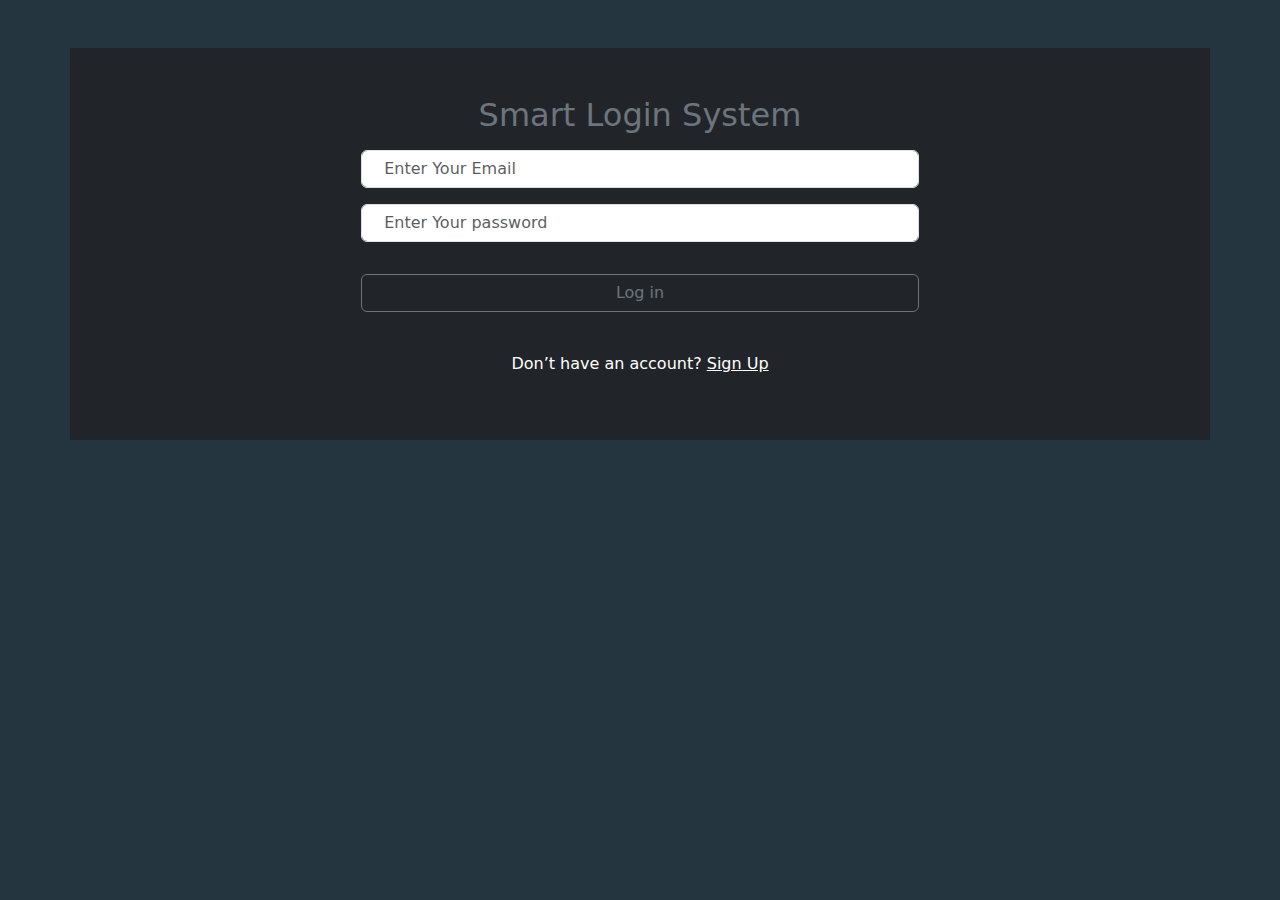
<file: index.html>
<!-- <!DOCTYPE html> -->
<html lang="en">
<head>
    <meta charset="UTF-8">
    <meta name="viewport" content="width=device-width, initial-scale=1.0">
    <meta name="description" content="">
    <title>log in</title>
    <link rel="shortcut icon" href="imgs/user.png" type="image/x-icon">
    <link rel="stylesheet" href="css/bootstrap.min.css">
    <link rel="stylesheet" href="css/main.css">
    <link rel="stylesheet" href="css/all.min.css">
</head>
<body class="d-flex flex-column justify-content-center align-items-center py-5">
   <div class="container bg-dark d-flex justify-content-center align-items-center flex-column py-5">
    <h2 class="text-secondary">Smart Login System</h2>
    <input oninput="validateUserEmail()" id="UsertEmail" class="w-50 my-2 form-control" type="email" placeholder="  Enter Your Email">
    <input oninput="validateUserpass()" id="Userpass" class="w-50 my-2 form-control" type="text" placeholder="  Enter Your password">
    <div id="inputError" class="d-none alert text-danger">All inputs is required</div>
    <div id="inputInvalid" class="d-none alert text-danger">incorrect email or password</div>

   <!-- <a class="text-white list-unstyled " href="login.html"><button onclick="addAcc()" type="button" id="submit" class="btn btn-outline-secondary mt-4 ">Log in</button></a>  -->
   <button type="button" id="submit" class="btn btn-outline-secondary w-50 my-4 ">Log in</button>
    <p class="text-white pt-3">Don’t have an account? <a class='text-white' href='signup.html'>Sign Up</a></p>

   </div>
    <script src="js/index.js"></script>
</body>
</html>
</file>
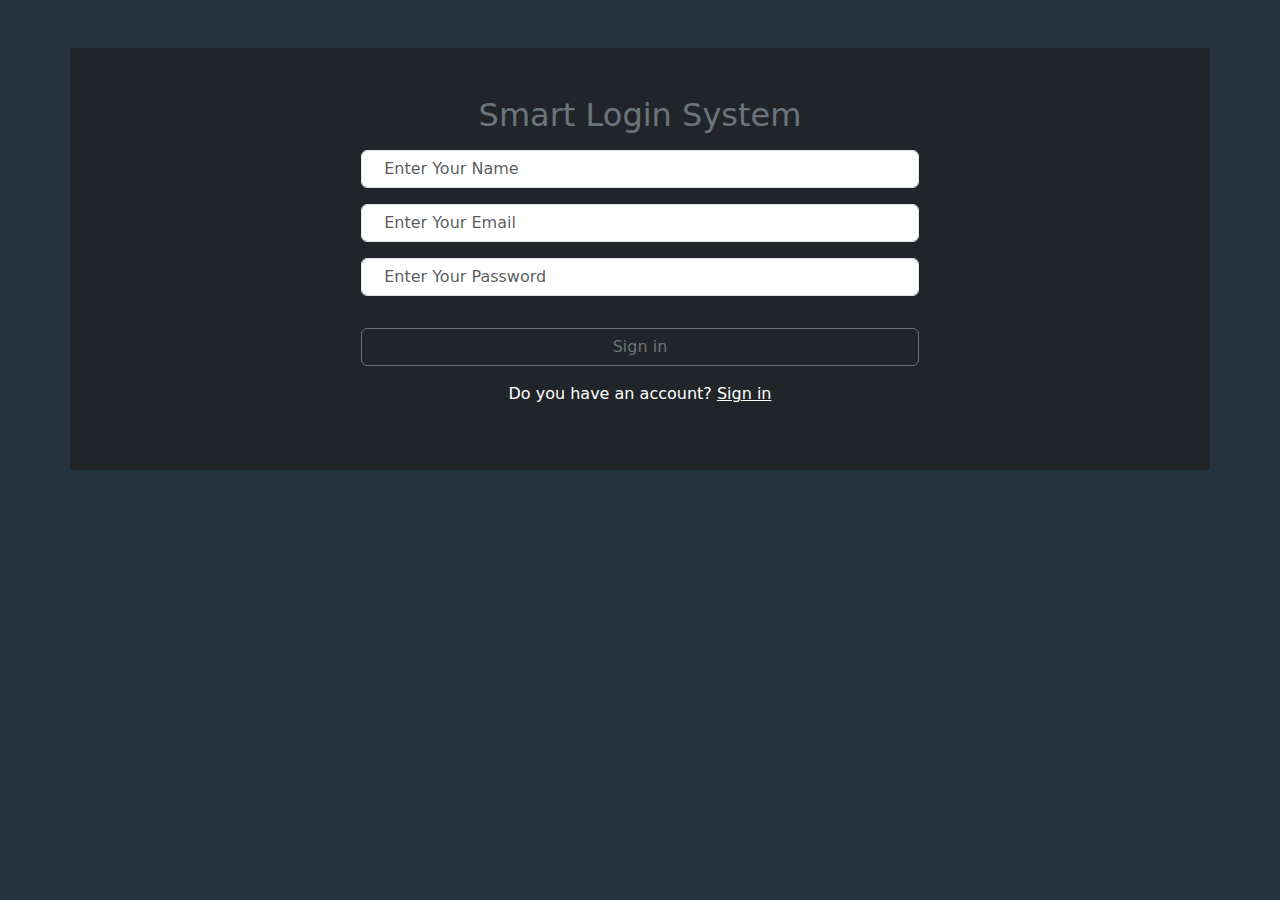
<file: signup.html>
<!-- <!DOCTYPE html> -->
<html lang="en">
<head>
    <meta charset="UTF-8">
    <meta name="viewport" content="width=device-width, initial-scale=1.0">
    <meta name="description" content="">
    <title>Log in</title>
    <link rel="shortcut icon" href="imgs/user.png" type="image/x-icon">
    <link rel="stylesheet" href="css/bootstrap.min.css">
    <link rel="stylesheet" href="css/main.css">
    <link rel="stylesheet" href="css/all.min.css">
</head>
<body class="d-flex flex-column justify-content-center align-items-center py-5">
   <div class="container bg-dark d-flex justify-content-center align-items-center flex-column py-5">
    <h2 class="text-secondary">Smart Login System</h2>
    <input oninput="validateUserName()" id="UsertName" class="w-50 my-2 form-control" type="text" placeholder="  Enter Your Name">
    <input oninput="validateUserEmail()" id="UsertEmail" class="w-50 my-2 form-control" type="text" placeholder="  Enter Your Email">
    <input oninput="validateUserpass()" id="Userpass" class="w-50 my-2 form-control" type="text" placeholder="  Enter Your Password">
    <div id="inputError" class="d-none alert text-danger">All inputs is required</div>
    <div id="inputValid" class="d-none alert text-success">Sucsess</div>
    <!-- <div id="inputInvalid" class="d-none alert text-danger"> Invalid Email</div> -->

    <button  type="button" id="submit" class="btn btn-outline-secondary w-50 mt-4">Sign in</button>
    <p class="text-white pt-3">Do you have an account? <a class='text-white' href='index.html'>Sign in</a></p>

   </div>
    <script src="js/signup.js"></script>
</body>
</html>
</file>
<file: css/main.css>
body{
    background-color: #24353F;
}
</file>
